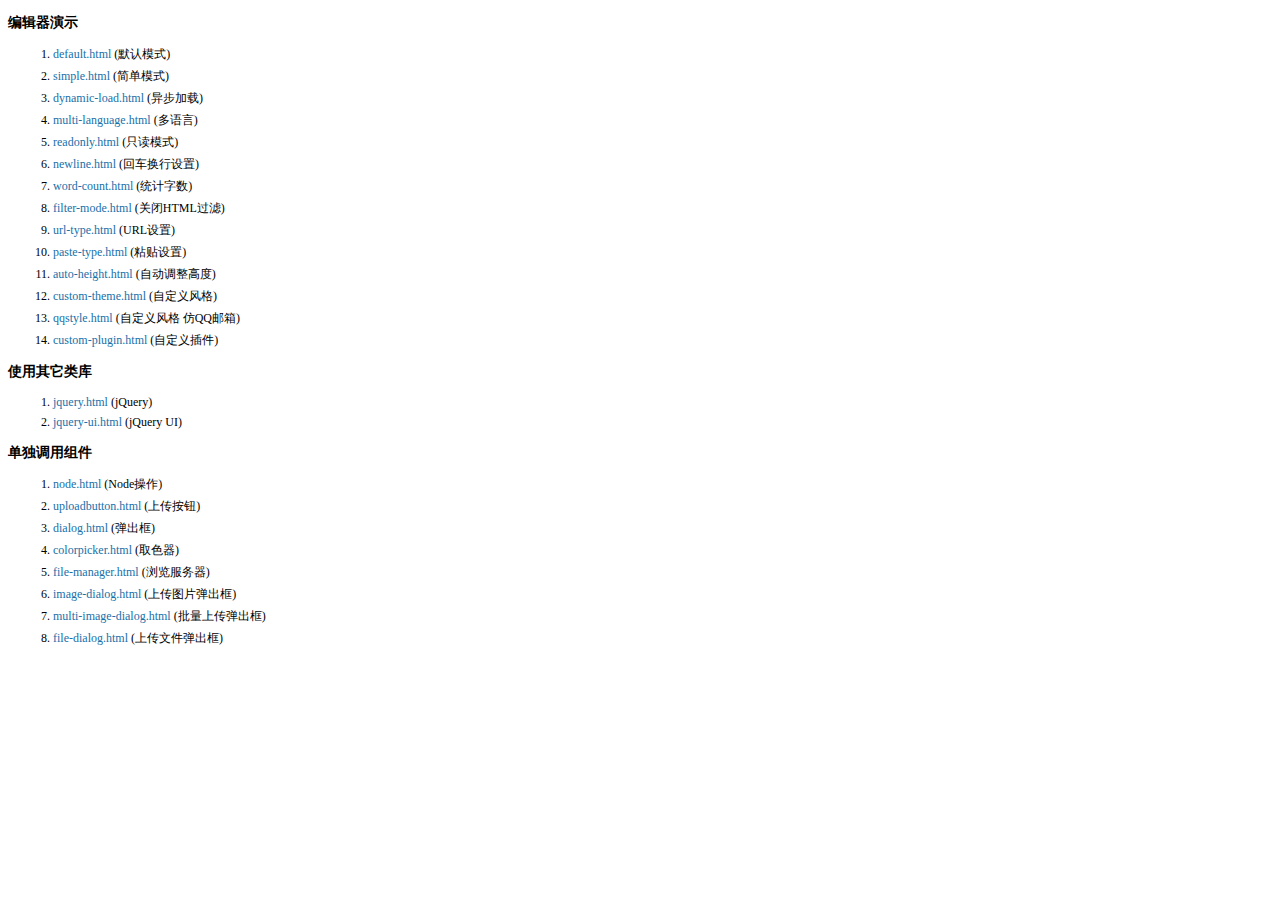
<file: include/kindeditor/examples/index.html>
<!doctype html>
<html>
	<head>
		<meta charset="utf-8" />
		<title>KindEditor Examples</title>
		<style>
			body {
				font-size: 12px;
				font-family: Tahoma, Simsun;
			}
			h3 {
				font-size: 14px;
			}
			a {
				color: #1870a9;
				text-decoration: none;
			}
			a:hover {
				color: #BC2A4D;
			}
			li {
				margin: 5px;
			}
		</style>
	</head>
	<body>
		<h3>编辑器演示</h3>
		<ol>
			<li><a href="default.html" target="_blank">default.html</a> (默认模式)</li>
			<li><a href="simple.html" target="_blank">simple.html</a> (简单模式)</li>
			<li><a href="dynamic-load.html" target="_blank">dynamic-load.html</a> (异步加载)</li>
			<li><a href="multi-language.html" target="_blank">multi-language.html</a> (多语言)</li>
			<li><a href="readonly.html" target="_blank">readonly.html</a> (只读模式)</li>
			<li><a href="newline.html" target="_blank">newline.html</a> (回车换行设置)</li>
			<li><a href="word-count.html" target="_blank">word-count.html</a> (统计字数)</li>
			<li><a href="filter-mode.html" target="_blank">filter-mode.html</a> (关闭HTML过滤)</li>
			<li><a href="url-type.html" target="_blank">url-type.html</a> (URL设置)</li>
			<li><a href="paste-type.html" target="_blank">paste-type.html</a> (粘贴设置)</li>
			<li><a href="auto-height.html" target="_blank">auto-height.html</a> (自动调整高度)</li>
			<li><a href="custom-theme.html" target="_blank">custom-theme.html</a> (自定义风格)</li>
			<li><a href="qqstyle.html" target="_blank">qqstyle.html</a> (自定义风格 仿QQ邮箱)</li>
			<li><a href="custom-plugin.html" target="_blank">custom-plugin.html</a> (自定义插件)</li>
		</ol>
		<h3>使用其它类库</h3>
		<ol>
			<li><a href="jquery.html" target="_blank">jquery.html</a> (jQuery)</li>
			<li><a href="jquery-ui.html" target="_blank">jquery-ui.html</a> (jQuery UI)</li>
		</ol>
		<h3>单独调用组件</h3>
		<ol>
			<li><a href="node.html" target="_blank">node.html</a> (Node操作)</li>
			<li><a href="uploadbutton.html" target="_blank">uploadbutton.html</a> (上传按钮)</li>
			<li><a href="dialog.html" target="_blank">dialog.html</a> (弹出框)</li>
			<li><a href="colorpicker.html" target="_blank">colorpicker.html</a> (取色器)</li>
			<li><a href="file-manager.html" target="_blank">file-manager.html</a> (浏览服务器)</li>
			<li><a href="image-dialog.html" target="_blank">image-dialog.html</a> (上传图片弹出框)</li>
			<li><a href="multi-image-dialog.html" target="_blank">multi-image-dialog.html</a> (批量上传弹出框)</li>
			<li><a href="file-dialog.html" target="_blank">file-dialog.html</a> (上传文件弹出框)</li>
		</ol>
	</body>
</html>
</file>
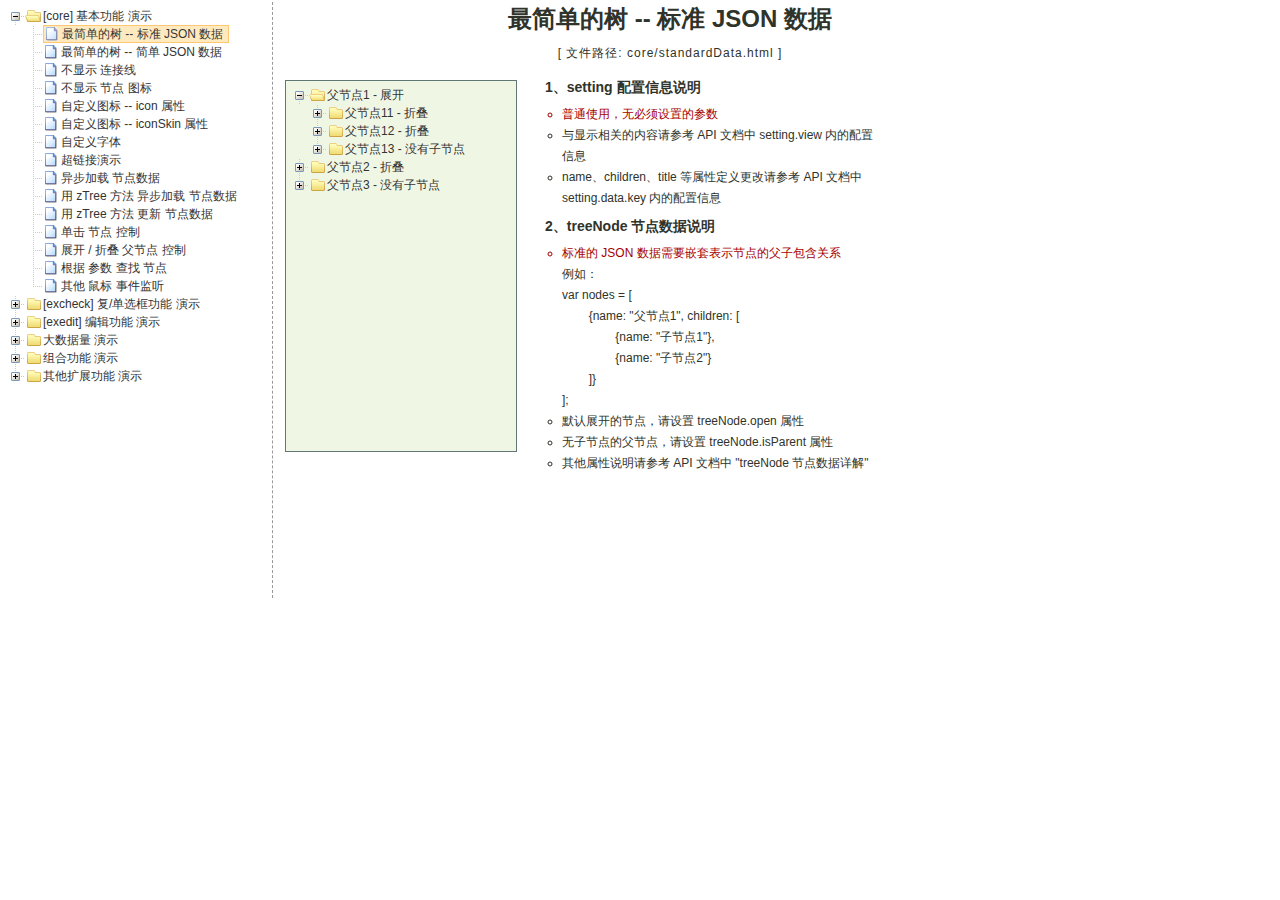
<file: application/template/default/zh-cn/admin/css/tree/demo/cn/index.html>
<!DOCTYPE HTML PUBLIC "-//W3C//DTD HTML 4.01//EN" "http://www.w3.org/TR/html4/strict.dtd">
<HTML>
 <HEAD>
  <TITLE> ZTREE DEMO </TITLE>
  <meta http-equiv="content-type" content="text/html; charset=UTF-8">
  <link rel="stylesheet" href="../../css/zTreeStyle/zTreeStyle.css" type="text/css">
  <style>
	body {
	background-color: white;
	margin:0; padding:0;
	text-align: center;
	}
	div, p, table, th, td {
		list-style:none;
		margin:0; padding:0;
		color:#333; font-size:12px;
		font-family:dotum, Verdana, Arial, Helvetica, AppleGothic, sans-serif;
	}
	#testIframe {margin-left: 10px;}
  </style>
<script type="text/javascript" src="../../js/jquery-1.4.4.min.js"></script>
<script type="text/javascript" src="../../js/jquery.ztree.core-3.5.js"></script>
  <SCRIPT type="text/javascript" >
  <!--
	var zTree;
	var demoIframe;

	var setting = {
		view: {
			dblClickExpand: false,
			showLine: true,
			selectedMulti: false
		},
		data: {
			simpleData: {
				enable:true,
				idKey: "id",
				pIdKey: "pId",
				rootPId: ""
			}
		},
		callback: {
			beforeClick: function(treeId, treeNode) {
				var zTree = $.fn.zTree.getZTreeObj("tree");
				if (treeNode.isParent) {
					zTree.expandNode(treeNode);
					return false;
				} else {
					demoIframe.attr("src",treeNode.file + ".html");
					return true;
				}
			}
		}
	};

	var zNodes =[
		{id:1, pId:0, name:"[core] 基本功能 演示", open:true},
		{id:101, pId:1, name:"最简单的树 --  标准 JSON 数据", file:"core/standardData"},
		{id:102, pId:1, name:"最简单的树 --  简单 JSON 数据", file:"core/simpleData"},
		{id:103, pId:1, name:"不显示 连接线", file:"core/noline"},
		{id:104, pId:1, name:"不显示 节点 图标", file:"core/noicon"},
		{id:105, pId:1, name:"自定义图标 --  icon 属性", file:"core/custom_icon"},
		{id:106, pId:1, name:"自定义图标 --  iconSkin 属性", file:"core/custom_iconSkin"},
		{id:107, pId:1, name:"自定义字体", file:"core/custom_font"},
		{id:115, pId:1, name:"超链接演示", file:"core/url"},
		{id:108, pId:1, name:"异步加载 节点数据", file:"core/async"},
		{id:109, pId:1, name:"用 zTree 方法 异步加载 节点数据", file:"core/async_fun"},
		{id:110, pId:1, name:"用 zTree 方法 更新 节点数据", file:"core/update_fun"},
		{id:111, pId:1, name:"单击 节点 控制", file:"core/click"},
		{id:112, pId:1, name:"展开 / 折叠 父节点 控制", file:"core/expand"},
		{id:113, pId:1, name:"根据 参数 查找 节点", file:"core/searchNodes"},
		{id:114, pId:1, name:"其他 鼠标 事件监听", file:"core/otherMouse"},

		{id:2, pId:0, name:"[excheck] 复/单选框功能 演示", open:false},
		{id:201, pId:2, name:"Checkbox 勾选操作", file:"excheck/checkbox"},
		{id:206, pId:2, name:"Checkbox nocheck 演示", file:"excheck/checkbox_nocheck"},
		{id:207, pId:2, name:"Checkbox chkDisabled 演示", file:"excheck/checkbox_chkDisabled"},
		{id:208, pId:2, name:"Checkbox halfCheck 演示", file:"excheck/checkbox_halfCheck"},
		{id:202, pId:2, name:"Checkbox 勾选统计", file:"excheck/checkbox_count"},
		{id:203, pId:2, name:"用 zTree 方法 勾选 Checkbox", file:"excheck/checkbox_fun"},
		{id:204, pId:2, name:"Radio 勾选操作", file:"excheck/radio"},
		{id:209, pId:2, name:"Radio nocheck 演示", file:"excheck/radio_nocheck"},
		{id:210, pId:2, name:"Radio chkDisabled 演示", file:"excheck/radio_chkDisabled"},
		{id:211, pId:2, name:"Radio halfCheck 演示", file:"excheck/radio_halfCheck"},
		{id:205, pId:2, name:"用 zTree 方法 勾选 Radio", file:"excheck/radio_fun"},

		{id:3, pId:0, name:"[exedit] 编辑功能 演示", open:false},
		{id:301, pId:3, name:"拖拽 节点 基本控制", file:"exedit/drag"},
		{id:302, pId:3, name:"拖拽 节点 高级控制", file:"exedit/drag_super"},
		{id:303, pId:3, name:"用 zTree 方法 移动 / 复制 节点", file:"exedit/drag_fun"},
		{id:304, pId:3, name:"基本 增 / 删 / 改 节点", file:"exedit/edit"},
		{id:305, pId:3, name:"高级 增 / 删 / 改 节点", file:"exedit/edit_super"},
		{id:306, pId:3, name:"用 zTree 方法 增 / 删 / 改 节点", file:"exedit/edit_fun"},
		{id:307, pId:3, name:"异步加载 & 编辑功能 共存", file:"exedit/async_edit"},
		{id:308, pId:3, name:"多棵树之间 的 数据交互", file:"exedit/multiTree"},

		{id:4, pId:0, name:"大数据量 演示", open:false},
		{id:401, pId:4, name:"一次性加载大数据量", file:"bigdata/common"},
		{id:402, pId:4, name:"分批异步加载大数据量", file:"bigdata/diy_async"},
		{id:403, pId:4, name:"分批异步加载大数据量", file:"bigdata/page"},

		{id:5, pId:0, name:"组合功能 演示", open:false},
		{id:501, pId:5, name:"冻结根节点", file:"super/oneroot"},
		{id:502, pId:5, name:"单击展开/折叠节点", file:"super/oneclick"},
		{id:503, pId:5, name:"保持展开单一路径", file:"super/singlepath"},
		{id:504, pId:5, name:"添加 自定义控件", file:"super/diydom"},
		{id:505, pId:5, name:"checkbox / radio 共存", file:"super/checkbox_radio"},
		{id:506, pId:5, name:"左侧菜单", file:"super/left_menu"},
		{id:513, pId:5, name:"OutLook 样式的左侧菜单", file:"super/left_menuForOutLook"},
		{id:507, pId:5, name:"下拉菜单", file:"super/select_menu"},
		{id:509, pId:5, name:"带 checkbox 的多选下拉菜单", file:"super/select_menu_checkbox"},
		{id:510, pId:5, name:"带 radio 的单选下拉菜单", file:"super/select_menu_radio"},
		{id:508, pId:5, name:"右键菜单 的 实现", file:"super/rightClickMenu"},
		{id:511, pId:5, name:"与其他 DOM 拖拽互动", file:"super/dragWithOther"},
		{id:512, pId:5, name:"异步加载模式下全部展开", file:"super/asyncForAll"},

		{id:6, pId:0, name:"其他扩展功能 演示", open:false},
		{id:601, pId:6, name:"隐藏普通节点", file:"exhide/common"},
		{id:602, pId:6, name:"配合 checkbox 的隐藏", file:"exhide/checkbox"},
		{id:603, pId:6, name:"配合 radio 的隐藏", file:"exhide/radio"}
	];

	$(document).ready(function(){
		var t = $("#tree");
		t = $.fn.zTree.init(t, setting, zNodes);
		demoIframe = $("#testIframe");
		demoIframe.bind("load", loadReady);
		var zTree = $.fn.zTree.getZTreeObj("tree");
		zTree.selectNode(zTree.getNodeByParam("id", 101));

	});

	function loadReady() {
		var bodyH = demoIframe.contents().find("body").get(0).scrollHeight,
		htmlH = demoIframe.contents().find("html").get(0).scrollHeight,
		maxH = Math.max(bodyH, htmlH), minH = Math.min(bodyH, htmlH),
		h = demoIframe.height() >= maxH ? minH:maxH ;
		if (h < 530) h = 530;
		demoIframe.height(h);
	}

  //-->
  </SCRIPT>
 </HEAD>

<BODY>
<TABLE border=0 height=600px align=left>
	<TR>
		<TD width=260px align=left valign=top style="BORDER-RIGHT: #999999 1px dashed">
			<ul id="tree" class="ztree" style="width:260px; overflow:auto;"></ul>
		</TD>
		<TD width=770px align=left valign=top><IFRAME ID="testIframe" Name="testIframe" FRAMEBORDER=0 SCROLLING=AUTO width=100%  height=600px SRC="core/standardData.html"></IFRAME></TD>
	</TR>
</TABLE>

</BODY>
</HTML>
</file>
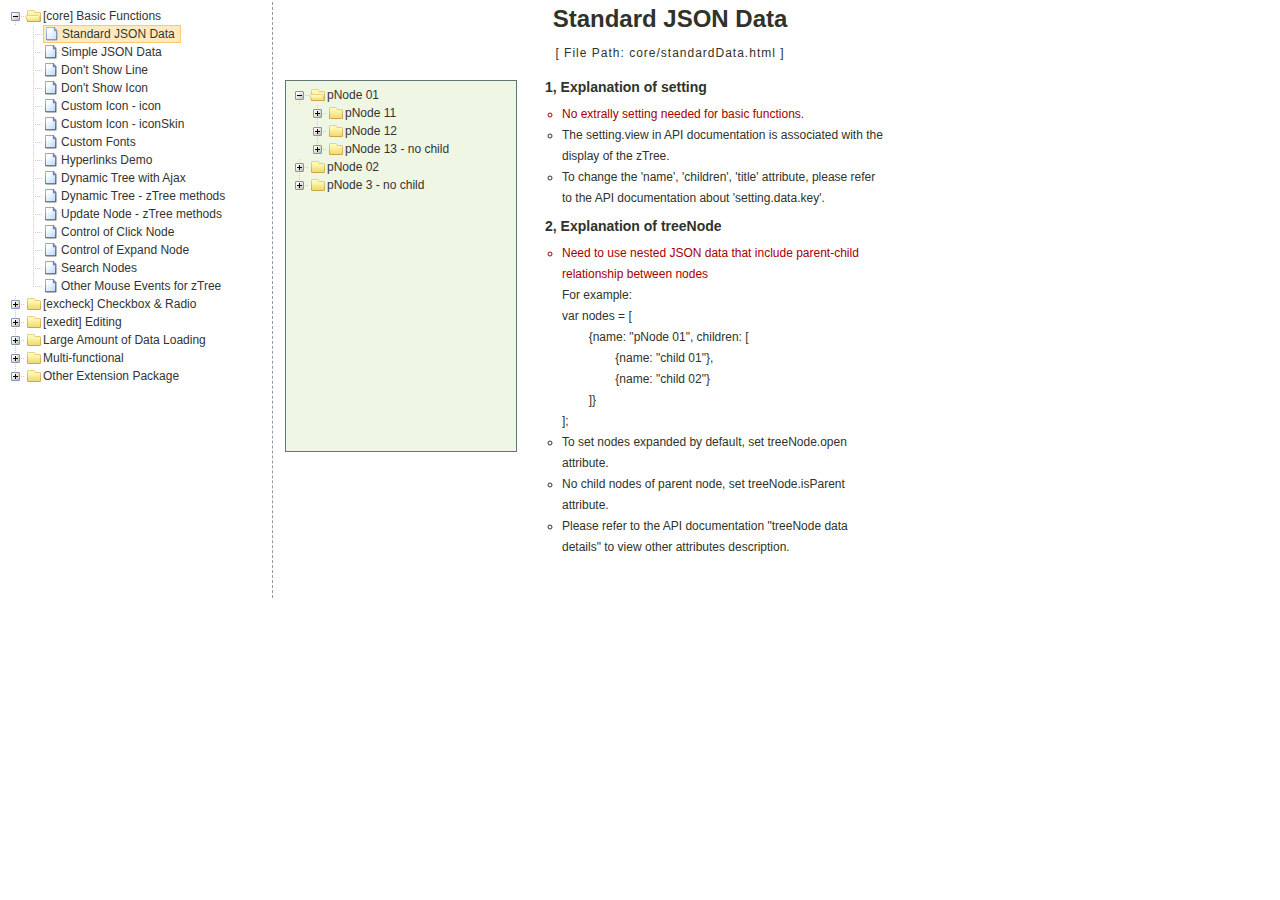
<file: application/template/default/zh-cn/admin/css/tree/demo/en/index.html>
<!DOCTYPE HTML PUBLIC "-//W3C//DTD HTML 4.01//EN" "http://www.w3.org/TR/html4/strict.dtd">
<HTML>
 <HEAD>
  <TITLE> ZTREE DEMO </TITLE>
  <meta http-equiv="content-type" content="text/html; charset=UTF-8">
  <link rel="stylesheet" href="../../css/zTreeStyle/zTreeStyle.css" type="text/css">
  <style>
	body {
	background-color: white;
	margin:0; padding:0;
	text-align: center;
	}
	div, p, table, th, td {
		list-style:none; 
		margin:0; padding:0; 
		color:#333; font-size:12px; 
		font-family:dotum, Verdana, Arial, Helvetica, AppleGothic, sans-serif;
	}
	#testIframe {margin-left: 10px;}
  </style>
<script type="text/javascript" src="../../js/jquery-1.4.4.min.js"></script>
<script type="text/javascript" src="../../js/jquery.ztree.core-3.5.js"></script>
  <SCRIPT type="text/javascript" >
  <!--
	var zTree;
	var demoIframe;

	var setting = {
		view: {
			dblClickExpand: false,
			showLine: true,
			selectedMulti: false
		},
		data: {
			simpleData: {
				enable:true,
				idKey: "id",
				pIdKey: "pId",
				rootPId: ""
			}
		},
		callback: {
			beforeClick: function(treeId, treeNode) {
				var zTree = $.fn.zTree.getZTreeObj("tree");
				if (treeNode.isParent) {
					zTree.expandNode(treeNode);
					return false;
				} else {
					demoIframe.attr("src",treeNode.file + ".html");
					return true;
				}
			}
		}
	};

	var zNodes = [
		{id:1, pId:0, name:"[core] Basic Functions", open:false},
		{id:101, pId:1, name:"Standard JSON Data", file:"core/standardData"},
		{id:102, pId:1, name:"Simple JSON Data", file:"core/simpleData"},
		{id:103, pId:1, name:"Don't Show Line", file:"core/noline"},
		{id:104, pId:1, name:"Don't Show Icon", file:"core/noicon"},
		{id:105, pId:1, name:"Custom Icon - icon", file:"core/custom_icon"},
		{id:106, pId:1, name:"Custom Icon - iconSkin", file:"core/custom_iconSkin"},
		{id:107, pId:1, name:"Custom Fonts", file:"core/custom_font"},
		{id:115, pId:1, name:"Hyperlinks Demo", file:"core/url"},
		{id:108, pId:1, name:"Dynamic Tree with Ajax", file:"core/async"},
		{id:109, pId:1, name:"Dynamic Tree - zTree methods", file:"core/async_fun"},
		{id:110, pId:1, name:"Update Node - zTree methods", file:"core/update_fun"},
		{id:111, pId:1, name:"Control of Click Node", file:"core/click"},
		{id:112, pId:1, name:"Control of Expand Node", file:"core/expand"},
		{id:113, pId:1, name:"Search Nodes", file:"core/searchNodes"},
		{id:114, pId:1, name:"Other Mouse Events for zTree", file:"core/otherMouse"},

		{id:2, pId:0, name:"[excheck] Checkbox & Radio", open:false},
		{id:201, pId:2, name:"Checkbox Operation", file:"excheck/checkbox"},
		{id:206, pId:2, name:"Checkbox nocheck Demo", file:"excheck/checkbox_nocheck"},
		{id:207, pId:2, name:"Checkbox chkDisabled Demo", file:"excheck/checkbox_chkDisabled"},
		{id:208, pId:2, name:"Checkbox halfCheck Demo", file:"excheck/checkbox_halfCheck"},
		{id:202, pId:2, name:"Statistics Checkbox is Checked", file:"excheck/checkbox_count"},
		{id:203, pId:2, name:"Checkbox - zTree methods", file:"excheck/checkbox_fun"},
		{id:204, pId:2, name:"Radio Operation", file:"excheck/radio"},
		{id:209, pId:2, name:"Radio nocheck Demo", file:"excheck/radio_nocheck"},
		{id:210, pId:2, name:"Radio chkDisabled Demo", file:"excheck/radio_chkDisabled"},
		{id:211, pId:2, name:"Radio halfCheck Demo", file:"excheck/radio_halfCheck"},
		{id:205, pId:2, name:"Radio - zTree methods", file:"excheck/radio_fun"},

		{id:3, pId:0, name:"[exedit] Editing", open:false},
		{id:301, pId:3, name:"Normal Drag Node Operation", file:"exedit/drag"},
		{id:302, pId:3, name:"Advanced Drag Node Operation", file:"exedit/drag_super"},
		{id:303, pId:3, name:"Move / Copy - zTree methods", file:"exedit/drag_fun"},
		{id:304, pId:3, name:"Basic Edit Nodes", file:"exedit/edit"},
		{id:305, pId:3, name:"Advanced Edit Nodes", file:"exedit/edit_super"},
		{id:306, pId:3, name:"Edit Nodes - zTree methods", file:"exedit/edit_fun"},
		{id:307, pId:3, name:"Editing Dynamic Tree", file:"exedit/async_edit"},
		{id:308, pId:3, name:"Multiple Trees", file:"exedit/multiTree"},

		{id:4, pId:0, name:"Large Amount of Data Loading", open:false},
		{id:401, pId:4, name:"One-time Large Data Loading", file:"bigdata/common"},
		{id:402, pId:4, name:"Loading Data in Batches", file:"bigdata/diy_async"},
		{id:403, pId:4, name:"Loading Data By Pagination", file:"bigdata/page"},

		{id:5, pId:0, name:"Multi-functional", open:false},
		{id:501, pId:5, name:"Freeze the Root Node", file:"super/oneroot"},
		{id:502, pId:5, name:"Click to Expand Node", file:"super/oneclick"},
		{id:503, pId:5, name:"Keep Single Path", file:"super/singlepath"},
		{id:504, pId:5, name:"Adding Custom DOM", file:"super/diydom"},
		{id:505, pId:5, name:"Checkbox / Radio Coexistence", file:"super/checkbox_radio"},
		{id:506, pId:5, name:"Left Menu", file:"super/left_menu"},
		{id:513, pId:5, name:"Left Menu Like OutLook Style", file:"super/left_menuForOutLook"},
		{id:507, pId:5, name:"Drop-down Menu", file:"super/select_menu"},
		{id:509, pId:5, name:"Drop-down Menu with checkbox", file:"super/select_menu_checkbox"},
		{id:510, pId:5, name:"Drop-down Menu with radio", file:"super/select_menu_radio"},
		{id:508, pId:5, name:"Right-click Menu", file:"super/rightClickMenu"},
		{id:511, pId:5, name:"Drag With Other DOMs", file:"super/dragWithOther"},
		{id:512, pId:5, name:"Expand All Nodes with Async", file:"super/asyncForAll"},

		{id:6, pId:0, name:"Other Extension Package", open:false},
		{id:601, pId:6, name:"hide ordinary node", file:"exhide/common"},
		{id:602, pId:6, name:"hide with checkbox mode", file:"exhide/checkbox"},
		{id:603, pId:6, name:"hide with radio mode", file:"exhide/radio"}
	];

	$(document).ready(function(){
		var t = $("#tree");
		t = $.fn.zTree.init(t, setting, zNodes);
		demoIframe = $("#testIframe");
		demoIframe.bind("load", loadReady);
		var zTree = $.fn.zTree.getZTreeObj("tree");
		zTree.selectNode(zTree.getNodeByParam("id", 101));
	
	});

	function loadReady() {
		var bodyH = demoIframe.contents().find("body").get(0).scrollHeight,
		htmlH = demoIframe.contents().find("html").get(0).scrollHeight,
		maxH = Math.max(bodyH, htmlH), minH = Math.min(bodyH, htmlH),
		h = demoIframe.height() >= maxH ? minH:maxH ;
		if (h < 530) h = 530;
		demoIframe.height(h);
	}

  //-->
  </SCRIPT>
 </HEAD>

<BODY>
<TABLE border=0 height=600px align=left>
	<TR>
		<TD width=260px align=left valign=top style="BORDER-RIGHT: #999999 1px dashed">
			<ul id="tree" class="ztree" style="width:260px; overflow:auto;"></ul>
		</TD>
		<TD width=770px align=left valign=top><IFRAME ID="testIframe" Name="testIframe" FRAMEBORDER=0 SCROLLING=AUTO width=100%  height=600px SRC="core/standardData.html"></IFRAME></TD>
	</TR>
</TABLE>

 </BODY>
</HTML>
</file>
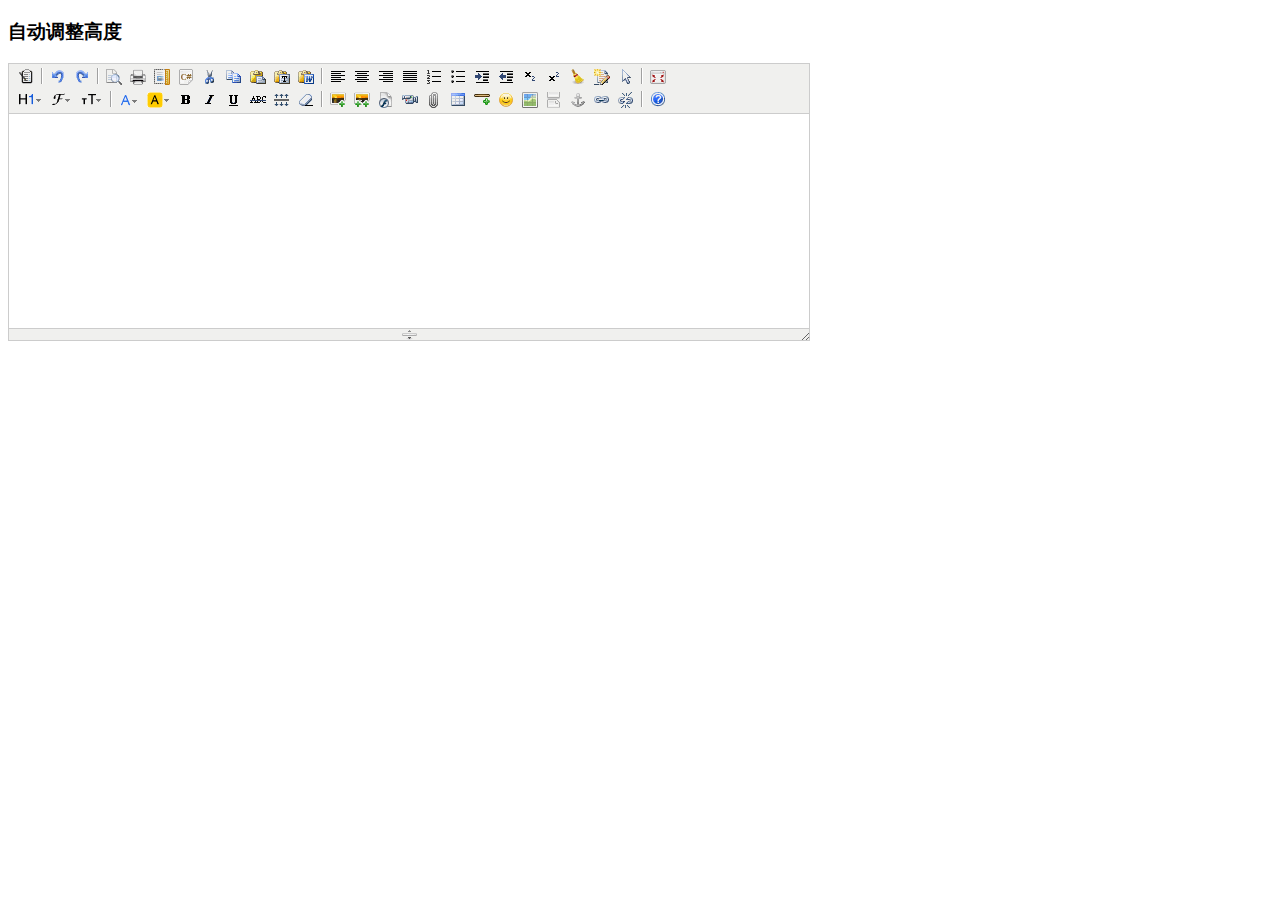
<file: include/kindeditor/examples/auto-height.html>
<!doctype html>
<html>
	<head>
		<meta charset="utf-8" />
		<title>Auto Height Examples</title>
		<style>
			form {
				margin: 0;
			}
			textarea {
				display: block;
			}
		</style>
		<link rel="stylesheet" href="../themes/default/default.css" />
		<script charset="utf-8" src="../kindeditor-min.js"></script>
		<script charset="utf-8" src="../lang/zh_CN.js"></script>
		<script>
			KindEditor.ready(function(K) {
				K.create('textarea[name="content"]', {
					autoHeightMode : true,
					afterCreate : function() {
						this.loadPlugin('autoheight');
					}
				});
			});
		</script>
	</head>
	<body>
		<h3>自动调整高度</h3>
		<form>
			<textarea name="content" style="width:800px;height:200px;"></textarea>
		</form>
	</body>
</html>
</file>
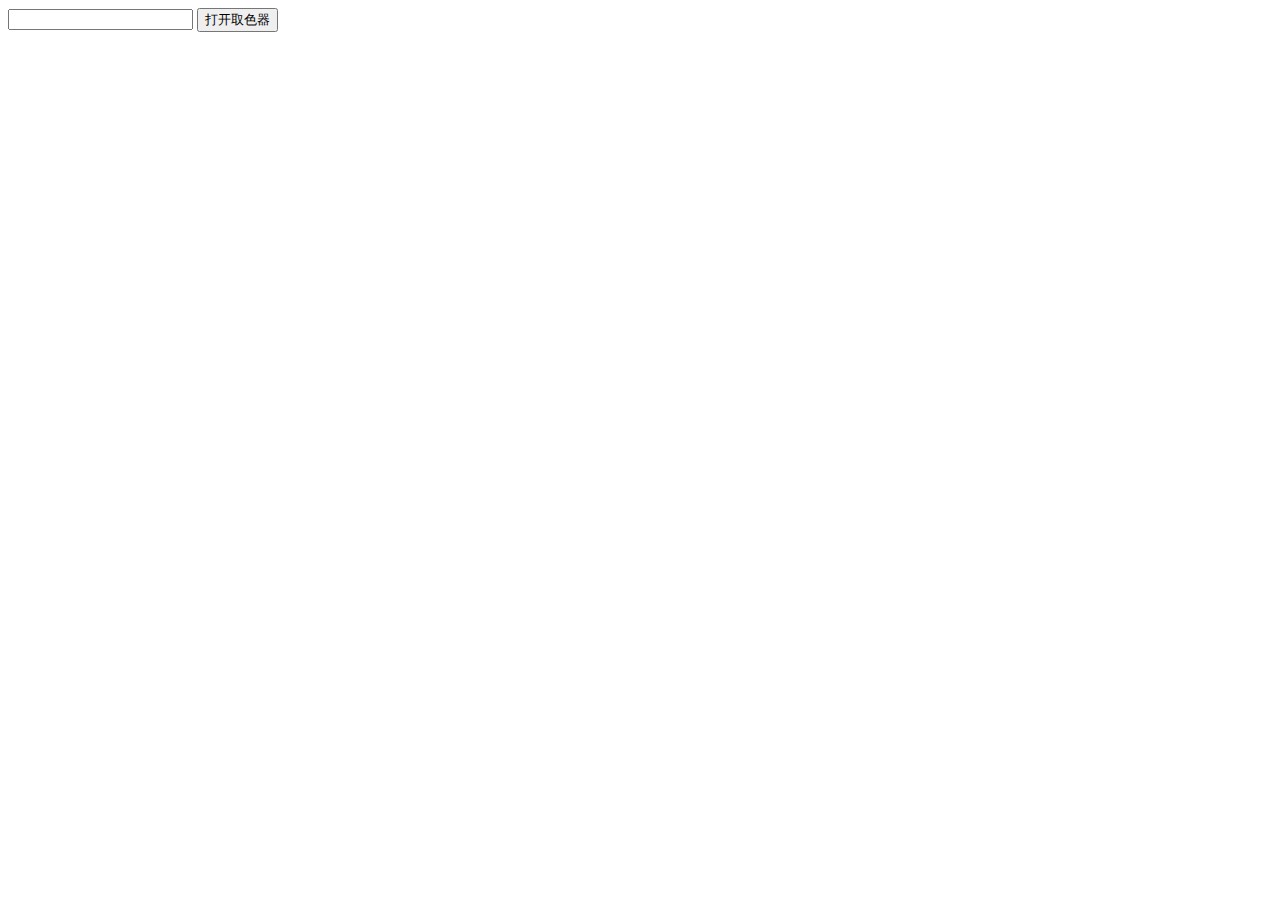
<file: include/kindeditor/examples/colorpicker.html>
<!doctype html>
<html>
	<head>
		<meta charset="utf-8" />
		<title>ColorPicker Examples</title>
		<link rel="stylesheet" href="../themes/default/default.css" />
		<script src="../kindeditor-min.js"></script>
		<script>
			KindEditor.ready(function(K) {
				var colorpicker;
				K('#colorpicker').bind('click', function(e) {
					e.stopPropagation();
					if (colorpicker) {
						colorpicker.remove();
						colorpicker = null;
						return;
					}
					var colorpickerPos = K('#colorpicker').pos();
					colorpicker = K.colorpicker({
						x : colorpickerPos.x,
						y : colorpickerPos.y + K('#colorpicker').height(),
						z : 19811214,
						selectedColor : 'default',
						noColor : '无颜色',
						click : function(color) {
							K('#color').val(color);
							colorpicker.remove();
							colorpicker = null;
						}
					});
				});
				K(document).click(function() {
					if (colorpicker) {
						colorpicker.remove();
						colorpicker = null;
					}
				});
			});
		</script>
	</head>
	<body>
		<input type="text" id="color" value="" /> <input type="button" id="colorpicker" value="打开取色器" />
	</body>
</html>
</file>
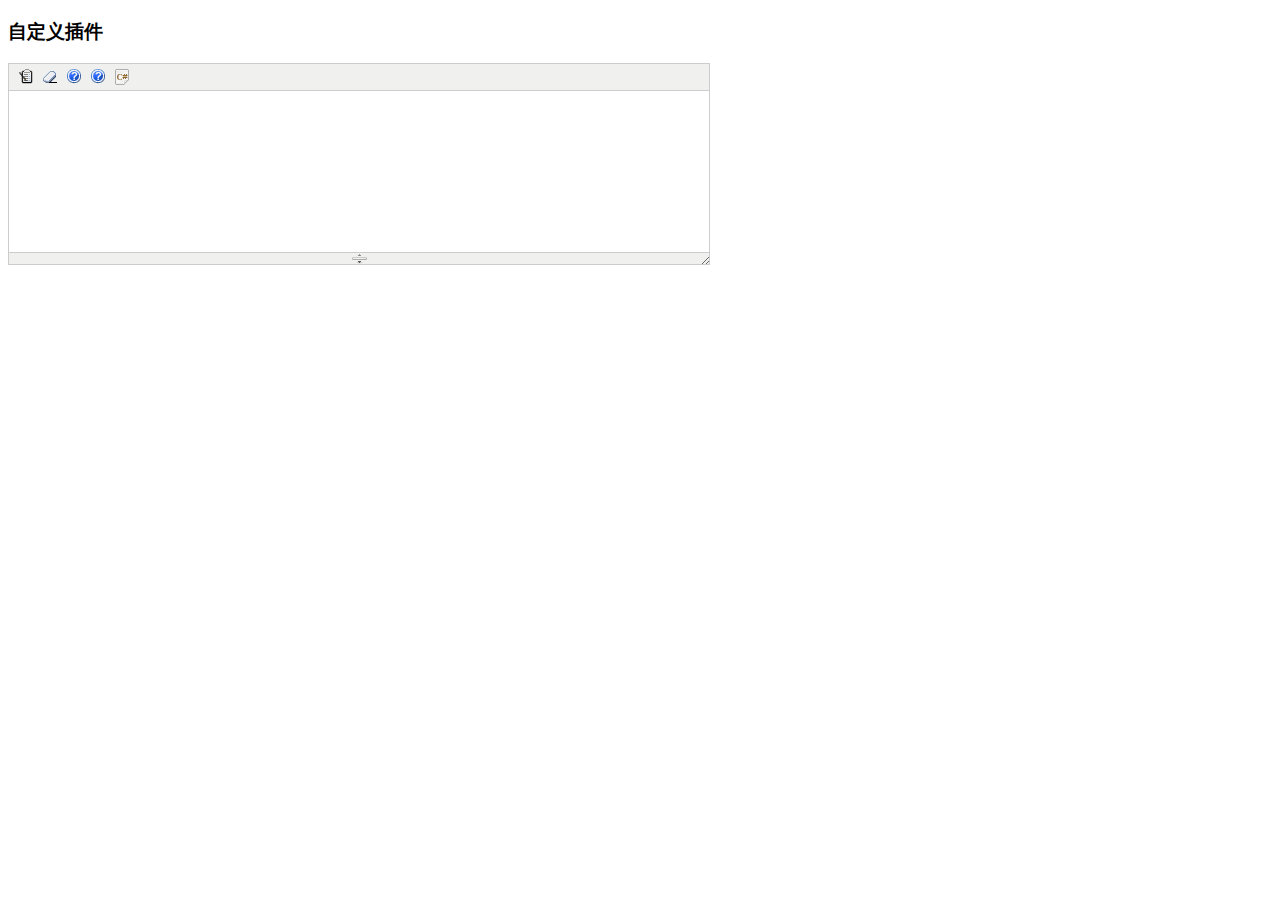
<file: include/kindeditor/examples/custom-plugin.html>
<!doctype html>
<html>
	<head>
		<meta charset="utf-8" />
		<title>Custom Plugin Examples</title>
		<style>
			form {
				margin: 0;
			}
			textarea {
				display: block;
			}
			.ke-icon-example1 {
				background-image: url(../themes/default/default.gif);
				background-position: 0px -672px;
				width: 16px;
				height: 16px;
			}
			.ke-icon-example2 {
				background-image: url(../themes/default/default.gif);
				background-position: 0px -672px;
				width: 16px;
				height: 16px;
			}
		</style>
		<link rel="stylesheet" href="../themes/default/default.css" />
		<script charset="utf-8" src="../kindeditor-min.js"></script>
		<script charset="utf-8" src="../lang/zh_CN.js"></script>
		<script>
			// 自定义插件 #1
			KindEditor.lang({
				example1 : '插入HTML'
			});
			KindEditor.plugin('example1', function(K) {
				var self = this, name = 'example1';
				self.clickToolbar(name, function() {
					self.insertHtml('<strong>测试内容</strong>');
				});
			});
			// 自定义插件 #2
			KindEditor.lang({
				example2 : 'CLASS样式'
			});
			KindEditor.plugin('example2', function(K) {
				var self = this, name = 'example2';
				function click(value) {
					var cmd = self.cmd;
					if (value === 'adv_strikethrough') {
						cmd.wrap('<span style="background-color:#e53333;text-decoration:line-through;"></span>');
					} else {
						cmd.wrap('<span class="' + value + '"></span>');
					}
					cmd.select();
					self.hideMenu();
				}
				self.clickToolbar(name, function() {
					var menu = self.createMenu({
						name : name,
						width : 150
					});
					menu.addItem({
						title : '红底白字',
						click : function() {
							click('red');
						}
					});
					menu.addItem({
						title : '绿底白字',
						click : function() {
							click('green');
						}
					});
					menu.addItem({
						title : '黄底白字',
						click : function() {
							click('yellow');
						}
					});
					menu.addItem({
						title : '自定义删除线',
						click : function() {
							click('adv_strikethrough');
						}
					});
				});
			});
			KindEditor.ready(function(K) {
				K.create('#content1', {
					cssPath : ['../plugins/code/prettify.css', 'index.css'],
					items : ['source', 'removeformat', 'example1', 'example2', 'code']
				});
			});
		</script>
	</head>
	<body>
		<h3>自定义插件</h3>
		<textarea id="content1" name="content" style="width:700px;height:200px;visibility:hidden;"></textarea>
	</body>
</html>
</file>
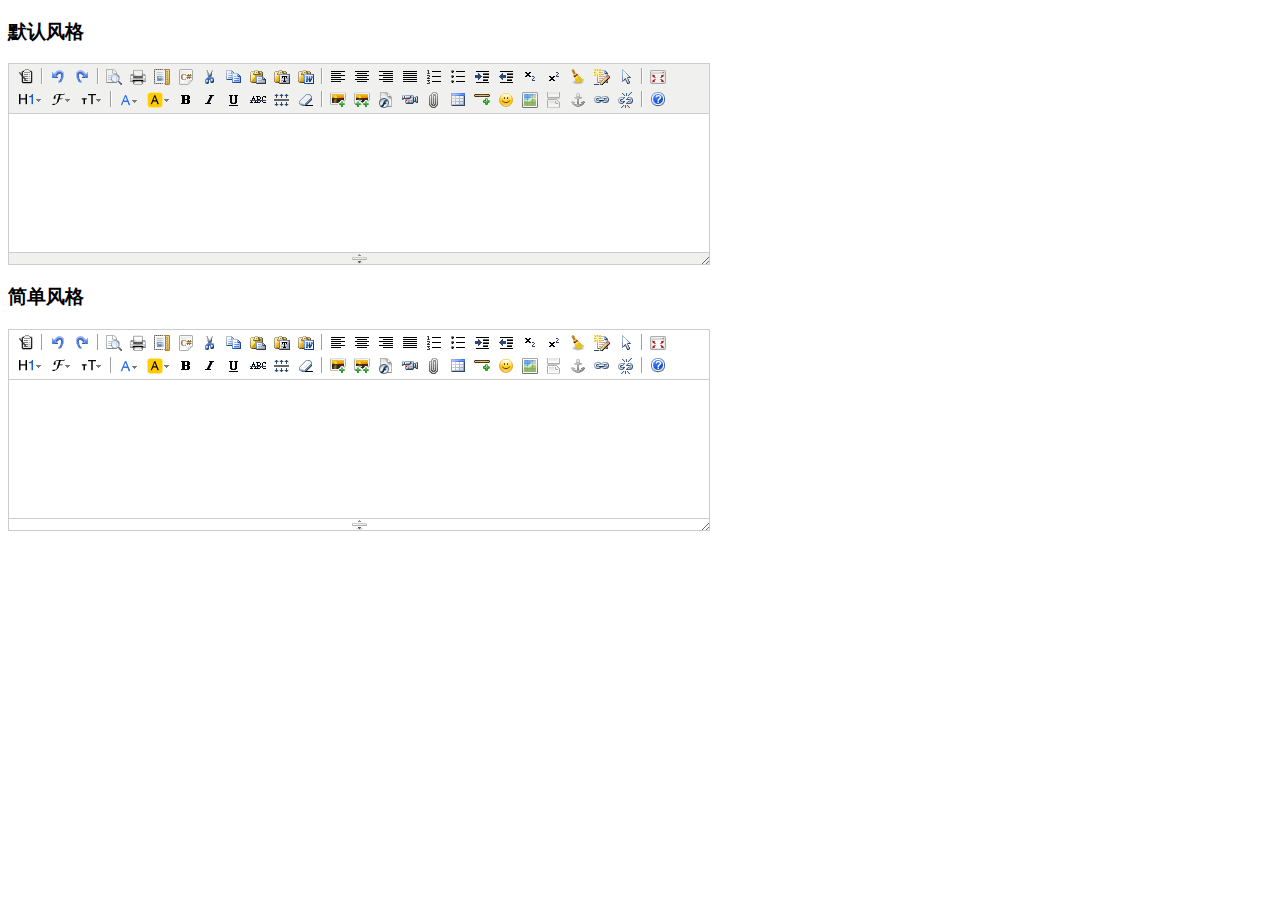
<file: include/kindeditor/examples/custom-theme.html>
<!doctype html>
<html>
	<head>
		<meta charset="utf-8" />
		<title>Custom Theme Examples</title>
		<style>
			form {
				margin: 0;
			}
			textarea {
				display: block;
			}
		</style>
		<link rel="stylesheet" href="../themes/default/default.css" />
		<script charset="utf-8" src="../kindeditor-min.js"></script>
		<script charset="utf-8" src="../lang/zh_CN.js"></script>
		<script>
			KindEditor.ready(function(K) {
				K.create('#content1', {
					themeType : 'default'
				});
				K.create('#content2', {
					themeType : 'simple'
				});
			});
		</script>
	</head>
	<body>
		<h3>默认风格</h3>
		<textarea id="content1" name="content" style="width:700px;height:200px;visibility:hidden;"></textarea>
		<h3>简单风格</h3>
		<textarea id="content2" name="content" style="width:700px;height:200px;visibility:hidden;"></textarea>
	</body>
</html>
</file>
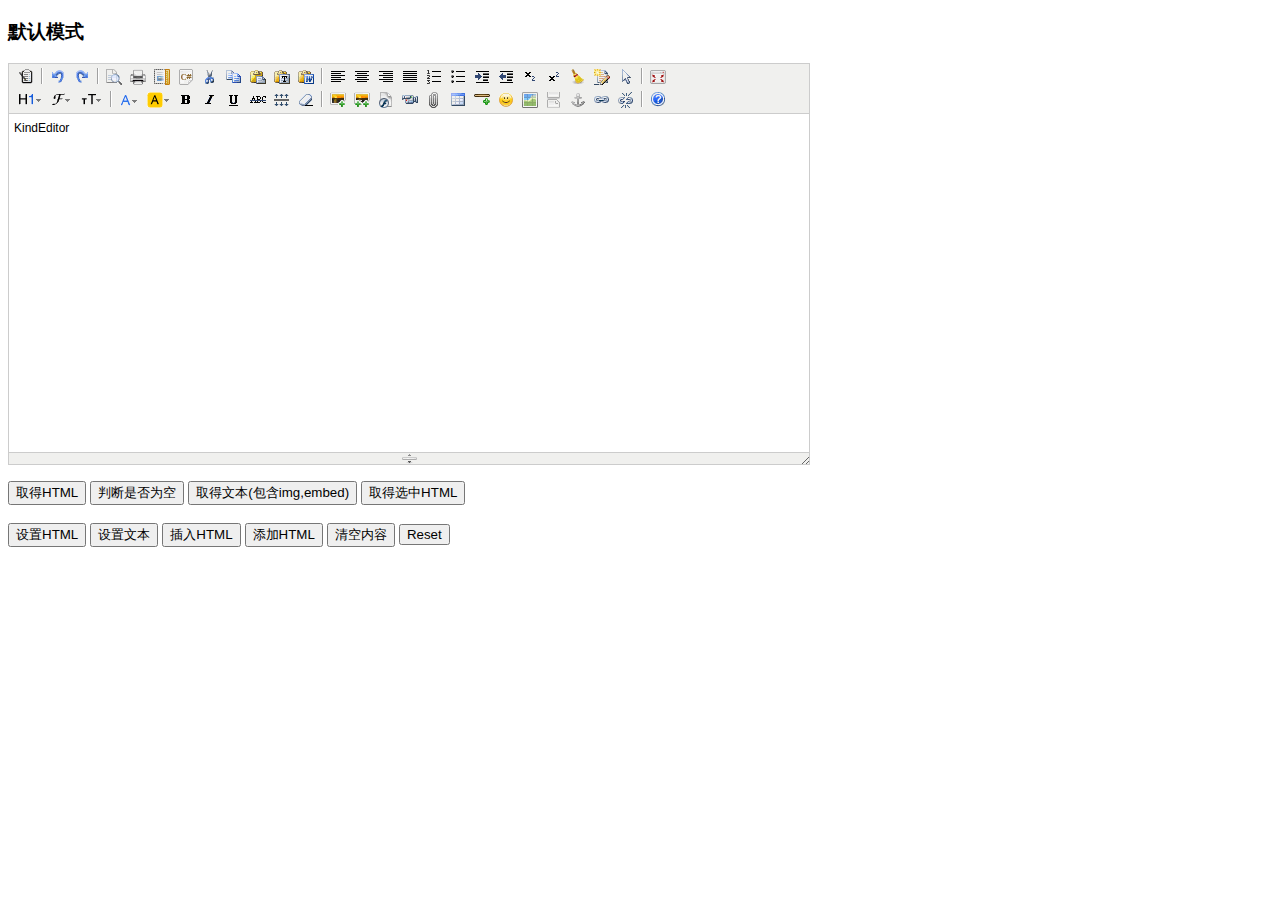
<file: include/kindeditor/examples/default.html>
<!doctype html>
<html>
	<head>
		<meta charset="utf-8" />
		<title>Default Examples</title>
		<style>
			form {
				margin: 0;
			}
			textarea {
				display: block;
			}
		</style>
		<link rel="stylesheet" href="../themes/default/default.css" />
		<script charset="utf-8" src="../kindeditor-min.js"></script>
		<script charset="utf-8" src="../lang/zh_CN.js"></script>
		<script>
			var editor;
			KindEditor.ready(function(K) {
				editor = K.create('textarea[name="content"]', {
					allowFileManager : true
				});
				K('input[name=getHtml]').click(function(e) {
					alert(editor.html());
				});
				K('input[name=isEmpty]').click(function(e) {
					alert(editor.isEmpty());
				});
				K('input[name=getText]').click(function(e) {
					alert(editor.text());
				});
				K('input[name=selectedHtml]').click(function(e) {
					alert(editor.selectedHtml());
				});
				K('input[name=setHtml]').click(function(e) {
					editor.html('<h3>Hello KindEditor</h3>');
				});
				K('input[name=setText]').click(function(e) {
					editor.text('<h3>Hello KindEditor</h3>');
				});
				K('input[name=insertHtml]').click(function(e) {
					editor.insertHtml('<strong>插入HTML</strong>');
				});
				K('input[name=appendHtml]').click(function(e) {
					editor.appendHtml('<strong>添加HTML</strong>');
				});
				K('input[name=clear]').click(function(e) {
					editor.html('');
				});
			});
		</script>
	</head>
	<body>
		<h3>默认模式</h3>
		<form>
			<textarea name="content" style="width:800px;height:400px;visibility:hidden;">KindEditor</textarea>
			<p>
				<input type="button" name="getHtml" value="取得HTML" />
				<input type="button" name="isEmpty" value="判断是否为空" />
				<input type="button" name="getText" value="取得文本(包含img,embed)" />
				<input type="button" name="selectedHtml" value="取得选中HTML" />
				<br />
				<br />
				<input type="button" name="setHtml" value="设置HTML" />
				<input type="button" name="setText" value="设置文本" />
				<input type="button" name="insertHtml" value="插入HTML" />
				<input type="button" name="appendHtml" value="添加HTML" />
				<input type="button" name="clear" value="清空内容" />
				<input type="reset" name="reset" value="Reset" />
			</p>
		</form>
	</body>
</html>
</file>
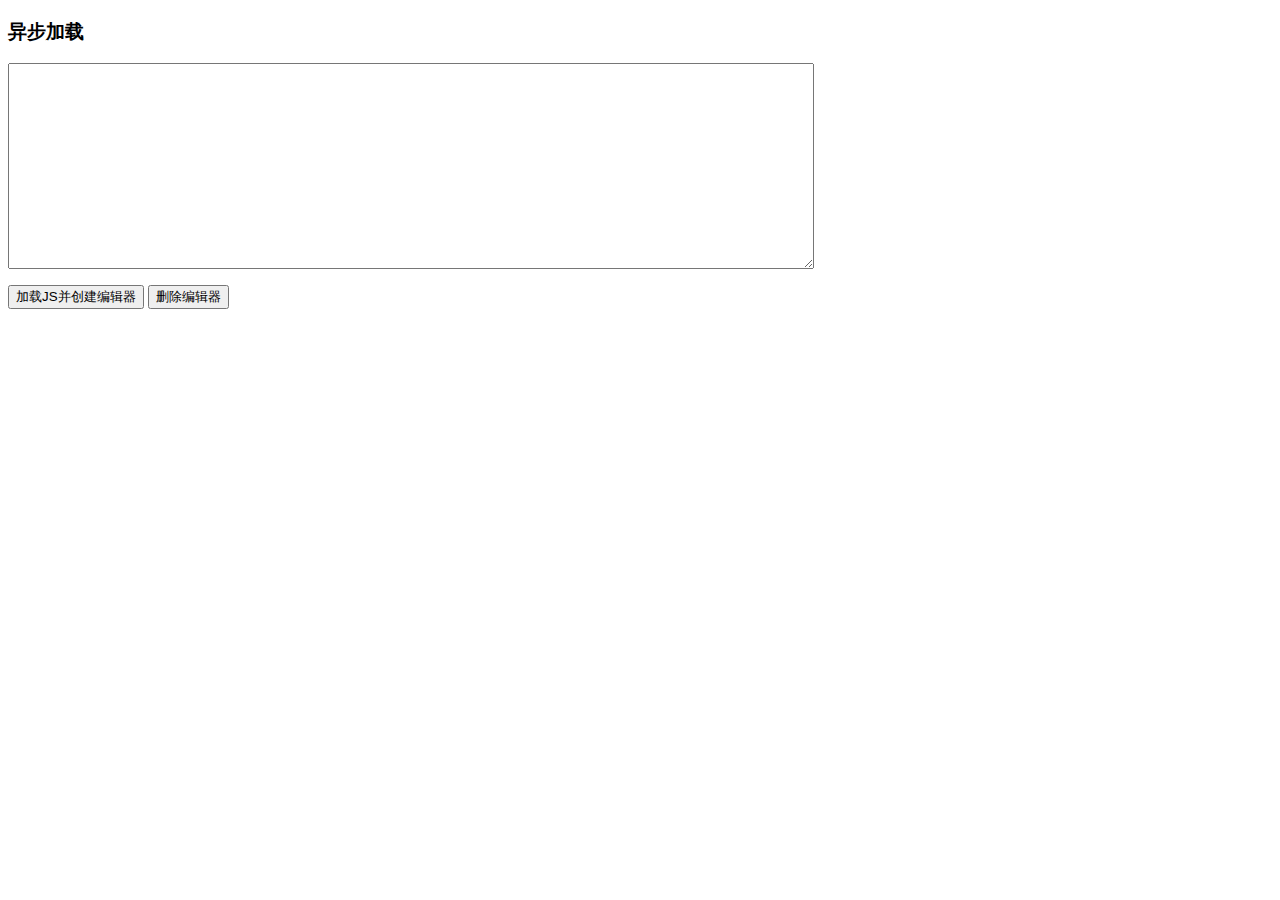
<file: include/kindeditor/examples/dynamic-load.html>
<!doctype html>
<html>
	<head>
		<meta charset="utf-8" />
		<title>Dynamic Load Examples</title>
		<style>
			form {
				margin: 0;
			}
			textarea {
				display: block;
			}
		</style>
		<script charset="utf-8" src="jquery.js"></script>
		<script>
			$(function() {
				$('input[name=load]').click(function() {
					$.getScript('../kindeditor-min.js', function() {
						KindEditor.basePath = '../';
						KindEditor.create('textarea[name="content"]');
					});
				});
				$('input[name=remove]').click(function() {
					KindEditor.remove('textarea[name="content"]');
				});
			});
		</script>
	</head>
	<body>
		<h3>异步加载</h3>
		<form>
			<textarea name="content" style="width:800px;height:200px;"></textarea>
			<p>
				<input type="button" name="load" value="加载JS并创建编辑器" />
				<input type="button" name="remove" value="删除编辑器" />
			</p>
		</form>
	</body>
</html>
</file>
<file: include/kindeditor/themes/default/default.css>
/* common */
.ke-inline-block {
	display: -moz-inline-stack;
	display: inline-block;
	vertical-align: middle;
	zoom: 1;
	*display: inline;
}
.ke-clearfix {
	zoom: 1;
}
.ke-clearfix:after {
	content: ".";
	display: block;
	clear: both;
	font-size: 0;
	height: 0;
	line-height: 0;
	visibility: hidden;
}
.ke-shadow {
	box-shadow: 1px 1px 3px #A0A0A0;
	-moz-box-shadow: 1px 1px 3px #A0A0A0;
	-webkit-box-shadow: 1px 1px 3px #A0A0A0;
	filter: progid:DXImageTransform.Microsoft.Shadow(color='#A0A0A0', Direction=135, Strength=3);
	background-color: #F0F0EE;
}
.ke-menu a,
.ke-menu a:hover,
.ke-dialog a,
.ke-dialog a:hover {
	color: #337FE5;
	text-decoration: none;
}
/* icons */
.ke-icon-source {
	background-position: 0px 0px;
	width: 16px;
	height: 16px;
}
.ke-icon-preview {
	background-position: 0px -16px;
	width: 16px;
	height: 16px;
}
.ke-icon-print {
	background-position: 0px -32px;
	width: 16px;
	height: 16px;
}
.ke-icon-undo {
	background-position: 0px -48px;
	width: 16px;
	height: 16px;
}
.ke-icon-redo {
	background-position: 0px -64px;
	width: 16px;
	height: 16px;
}
.ke-icon-cut {
	background-position: 0px -80px;
	width: 16px;
	height: 16px;
}
.ke-icon-copy {
	background-position: 0px -96px;
	width: 16px;
	height: 16px;
}
.ke-icon-paste {
	background-position: 0px -112px;
	width: 16px;
	height: 16px;
}
.ke-icon-selectall {
	background-position: 0px -128px;
	width: 16px;
	height: 16px;
}
.ke-icon-justifyleft {
	background-position: 0px -144px;
	width: 16px;
	height: 16px;
}
.ke-icon-justifycenter {
	background-position: 0px -160px;
	width: 16px;
	height: 16px;
}
.ke-icon-justifyright {
	background-position: 0px -176px;
	width: 16px;
	height: 16px;
}
.ke-icon-justifyfull {
	background-position: 0px -192px;
	width: 16px;
	height: 16px;
}
.ke-icon-insertorderedlist {
	background-position: 0px -208px;
	width: 16px;
	height: 16px;
}
.ke-icon-insertunorderedlist {
	background-position: 0px -224px;
	width: 16px;
	height: 16px;
}
.ke-icon-indent {
	background-position: 0px -240px;
	width: 16px;
	height: 16px;
}
.ke-icon-outdent {
	background-position: 0px -256px;
	width: 16px;
	height: 16px;
}
.ke-icon-subscript {
	background-position: 0px -272px;
	width: 16px;
	height: 16px;
}
.ke-icon-superscript {
	background-position: 0px -288px;
	width: 16px;
	height: 16px;
}
.ke-icon-date {
	background-position: 0px -304px;
	width: 25px;
	height: 16px;
}
.ke-icon-time {
	background-position: 0px -320px;
	width: 25px;
	height: 16px;
}
.ke-icon-formatblock {
	background-position: 0px -336px;
	width: 25px;
	height: 16px;
}
.ke-icon-fontname {
	background-position: 0px -352px;
	width: 21px;
	height: 16px;
}
.ke-icon-fontsize {
	background-position: 0px -368px;
	width: 23px;
	height: 16px;
}
.ke-icon-forecolor {
	background-position: 0px -384px;
	width: 20px;
	height: 16px;
}
.ke-icon-hilitecolor {
	background-position: 0px -400px;
	width: 23px;
	height: 16px;
}
.ke-icon-bold {
	background-position: 0px -416px;
	width: 16px;
	height: 16px;
}
.ke-icon-italic {
	background-position: 0px -432px;
	width: 16px;
	height: 16px;
}
.ke-icon-underline {
	background-position: 0px -448px;
	width: 16px;
	height: 16px;
}
.ke-icon-strikethrough {
	background-position: 0px -464px;
	width: 16px;
	height: 16px;
}
.ke-icon-removeformat {
	background-position: 0px -480px;
	width: 16px;
	height: 16px;
}
.ke-icon-image {
	background-position: 0px -496px;
	width: 16px;
	height: 16px;
}
.ke-icon-flash {
	background-position: 0px -512px;
	width: 16px;
	height: 16px;
}
.ke-icon-media {
	background-position: 0px -528px;
	width: 16px;
	height: 16px;
}
.ke-icon-div {
	background-position: 0px -544px;
	width: 16px;
	height: 16px;
}
.ke-icon-formula {
	background-position: 0px -576px;
	width: 16px;
	height: 16px;
}
.ke-icon-hr {
	background-position: 0px -592px;
	width: 16px;
	height: 16px;
}
.ke-icon-emoticons {
	background-position: 0px -608px;
	width: 16px;
	height: 16px;
}
.ke-icon-link {
	background-position: 0px -624px;
	width: 16px;
	height: 16px;
}
.ke-icon-unlink {
	background-position: 0px -640px;
	width: 16px;
	height: 16px;
}
.ke-icon-fullscreen {
	background-position: 0px -656px;
	width: 16px;
	height: 16px;
}
.ke-icon-about {
	background-position: 0px -672px;
	width: 16px;
	height: 16px;
}
.ke-icon-plainpaste {
	background-position: 0px -704px;
	width: 16px;
	height: 16px;
}
.ke-icon-wordpaste {
	background-position: 0px -720px;
	width: 16px;
	height: 16px;
}
.ke-icon-table {
	background-position: 0px -784px;
	width: 16px;
	height: 16px;
}
.ke-icon-tablemenu {
	background-position: 0px -768px;
	width: 16px;
	height: 16px;
}
.ke-icon-tableinsert {
	background-position: 0px -784px;
	width: 16px;
	height: 16px;
}
.ke-icon-tabledelete {
	background-position: 0px -800px;
	width: 16px;
	height: 16px;
}
.ke-icon-tablecolinsertleft {
	background-position: 0px -816px;
	width: 16px;
	height: 16px;
}
.ke-icon-tablecolinsertright {
	background-position: 0px -832px;
	width: 16px;
	height: 16px;
}
.ke-icon-tablerowinsertabove {
	background-position: 0px -848px;
	width: 16px;
	height: 16px;
}
.ke-icon-tablerowinsertbelow {
	background-position: 0px -864px;
	width: 16px;
	height: 16px;
}
.ke-icon-tablecoldelete {
	background-position: 0px -880px;
	width: 16px;
	height: 16px;
}
.ke-icon-tablerowdelete {
	background-position: 0px -896px;
	width: 16px;
	height: 16px;
}
.ke-icon-tablecellprop {
	background-position: 0px -912px;
	width: 16px;
	height: 16px;
}
.ke-icon-tableprop {
	background-position: 0px -928px;
	width: 16px;
	height: 16px;
}
.ke-icon-checked {
	background-position: 0px -944px;
	width: 16px;
	height: 16px;
}
.ke-icon-code {
	background-position: 0px -960px;
	width: 16px;
	height: 16px;
}
.ke-icon-map {
	background-position: 0px -976px;
	width: 16px;
	height: 16px;
}
.ke-icon-baidumap {
	background-position: 0px -976px;
	width: 16px;
	height: 16px;
}
.ke-icon-lineheight {
	background-position: 0px -992px;
	width: 16px;
	height: 16px;
}
.ke-icon-clearhtml {
	background-position: 0px -1008px;
	width: 16px;
	height: 16px;
}
.ke-icon-pagebreak {
	background-position: 0px -1024px;
	width: 16px;
	height: 16px;
}
.ke-icon-insertfile {
	background-position: 0px -1040px;
	width: 16px;
	height: 16px;
}
.ke-icon-quickformat {
	background-position: 0px -1056px;
	width: 16px;
	height: 16px;
}
.ke-icon-template {
	background-position: 0px -1072px;
	width: 16px;
	height: 16px;
}
.ke-icon-tablecellsplit {
	background-position: 0px -1088px;
	width: 16px;
	height: 16px;
}
.ke-icon-tablerowmerge {
	background-position: 0px -1104px;
	width: 16px;
	height: 16px;
}
.ke-icon-tablerowsplit {
	background-position: 0px -1120px;
	width: 16px;
	height: 16px;
}
.ke-icon-tablecolmerge {
	background-position: 0px -1136px;
	width: 16px;
	height: 16px;
}
.ke-icon-tablecolsplit {
	background-position: 0px -1152px;
	width: 16px;
	height: 16px;
}
.ke-icon-anchor {
	background-position: 0px -1168px;
	width: 16px;
	height: 16px;
}
.ke-icon-search {
	background-position: 0px -1184px;
	width: 16px;
	height: 16px;
}
.ke-icon-new {
	background-position: 0px -1200px;
	width: 16px;
	height: 16px;
}
.ke-icon-specialchar {
	background-position: 0px -1216px;
	width: 16px;
	height: 16px;
}
.ke-icon-multiimage {
	background-position: 0px -1232px;
	width: 16px;
	height: 16px;
}
/* container */
.ke-container {
	display: block;
	border: 1px solid #CCCCCC;
	background-color: #FFF;
	overflow: hidden;
	margin: 0;
	padding: 0;
}
/* toolbar */
.ke-toolbar {
	border-bottom: 1px solid #CCC;
	background-color: #F0F0EE;
	padding: 2px 5px;
	text-align: left;
	overflow: hidden;
	zoom: 1;
}
.ke-toolbar-icon {
	background-repeat: no-repeat;
	font-size: 0;
	line-height: 0;
	overflow: hidden;
	display: block;
}
.ke-toolbar-icon-url {
	background-image: url(default.png);
}
.ke-toolbar .ke-outline {
	border: 1px solid #F0F0EE;
	margin: 1px;
	padding: 1px 2px;
	font-size: 0;
	line-height: 0;
	overflow: hidden;
	cursor: pointer;
	display: block;
	float: left;
}
.ke-toolbar .ke-on {
	border: 1px solid #5690D2;
}
.ke-toolbar .ke-selected {
	border: 1px solid #5690D2;
	background-color: #E9EFF6;
}
.ke-toolbar .ke-disabled {
	cursor: default;
}
.ke-toolbar .ke-separator {
	height: 16px;
	margin: 2px 3px;
	border-left: 1px solid #A0A0A0;
	border-right: 1px solid #FFFFFF;
	border-top:0;
	border-bottom:0;
	width: 0;
	font-size: 0;
	line-height: 0;
	overflow: hidden;
	display: block;
	float: left;
}
.ke-toolbar .ke-hr {
	overflow: hidden;
	height: 1px;
	clear: both;
}
/* edit */
.ke-edit {
	padding: 0;
}
.ke-edit-iframe,
.ke-edit-textarea {
	border: 0;
	margin: 0;
	padding: 0;
	overflow: auto;
}
.ke-edit-textarea {
	font: 12px/1.5 "Consolas", "Monaco", "Bitstream Vera Sans Mono", "Courier New", Courier, monospace;
	color: #000;
	overflow: auto;
	resize: none;
}
.ke-edit-textarea:focus {
	outline: none;
}
/* statusbar */
.ke-statusbar {
	position: relative;
	background-color: #F0F0EE;
	border-top: 1px solid #CCCCCC;
	font-size: 0;
	line-height: 0;
	*height: 12px;
	overflow: hidden;
	text-align: center;
	cursor: s-resize;
}
.ke-statusbar-center-icon {
	background-position: -0px -754px;
	width: 15px;
	height: 11px;
	background-image: url(default.png);
}
.ke-statusbar-right-icon {
	position: absolute;
	right: 0;
	bottom: 0;
	cursor: se-resize;
	background-position: -5px -741px;
	width: 11px;
	height: 11px;
	background-image: url(default.png);
}
/* menu */
.ke-menu {
	border: 1px solid #A0A0A0;
	background-color: #F1F1F1;
	color: #222222;
	padding: 2px;
	font-family: "sans serif",tahoma,verdana,helvetica;
	font-size: 12px;
	text-align: left;
	overflow: hidden;
}
.ke-menu-item {
	border: 1px solid #F1F1F1;
	background-color: #F1F1F1;
	color: #222222;
	height: 24px;
	overflow: hidden;
	cursor: pointer;
}
.ke-menu-item-on {
	border: 1px solid #5690D2;
	background-color: #E9EFF6;
}
.ke-menu-item-left {
	width: 27px;
	text-align: center;
	overflow: hidden;
}
.ke-menu-item-center {
	width: 0;
	height: 24px;
	border-left: 1px solid #E3E3E3;
	border-right: 1px solid #FFFFFF;
	border-top: 0;
	border-bottom: 0;
}
.ke-menu-item-center-on {
	border-left: 1px solid #E9EFF6;
	border-right: 1px solid #E9EFF6;
}
.ke-menu-item-right {
	border: 0;
	padding: 0 0 0 5px;
	line-height: 24px;
	text-align: left;
	overflow: hidden;
}
.ke-menu-separator {
	margin: 2px 0;
	height: 0;
	overflow: hidden;
	border-top: 1px solid #CCCCCC;
	border-bottom: 1px solid #FFFFFF;
	border-left: 0;
	border-right: 0;
}
/* colorpicker */
.ke-colorpicker {
	border: 1px solid #A0A0A0;
	background-color: #F1F1F1;
	color: #222222;
	padding: 2px;
}
.ke-colorpicker-table {
	border:0;
	margin:0;
	padding:0;
	border-collapse: separate;
}
.ke-colorpicker-cell {
	font-size: 0;
	line-height: 0;
	border: 1px solid #F0F0EE;
	cursor: pointer;
	margin:3px;
	padding:0;
}
.ke-colorpicker-cell-top {
	font-family: "sans serif",tahoma,verdana,helvetica;
	font-size: 12px;
	line-height: 24px;
	border: 1px solid #F0F0EE;
	cursor: pointer;
	margin:0;
	padding:0;
	text-align: center;
}
.ke-colorpicker-cell-on {
	border: 1px solid #5690D2;
}
.ke-colorpicker-cell-selected {
	border: 1px solid #2446AB;
}
.ke-colorpicker-cell-color {
	width: 14px;
	height: 14px;
	margin: 3px;
	padding: 0;
	border: 0;
}
/* dialog */
.ke-dialog {
	position: absolute;
	margin: 0;
	padding: 0;
}
.ke-dialog .ke-header {
	width: 100%;
	margin-bottom: 10px;
}
.ke-dialog .ke-header .ke-left {
	float: left;
}
.ke-dialog .ke-header .ke-right {
	float: right;
}
.ke-dialog .ke-header label {
	margin-right: 0;
	cursor: pointer;
	font-weight: normal;
	display: inline;
	vertical-align: top;
}
.ke-dialog-content {
	background-color: #FFF;
	width: 100%;
	height: 100%;
	color: #333;
	border: 1px solid #A0A0A0;
}
.ke-dialog-shadow {
	position: absolute;
	z-index: -1;
	top: 0;
	left: 0;
	width: 100%;
	height: 100%;
	box-shadow: 3px 3px 7px #999;
	-moz-box-shadow: 3px 3px 7px #999;
	-webkit-box-shadow: 3px 3px 7px #999;
	filter: progid:DXImageTransform.Microsoft.Blur(PixelRadius='3', MakeShadow='true', ShadowOpacity='0.4');
	background-color: #F0F0EE;
}
.ke-dialog-header {
	border:0;
	margin:0;
	padding: 0 10px;
	background: url(background.png) repeat scroll 0 0 #F0F0EE;
	border-bottom: 1px solid #CFCFCF;
	height: 24px;
	font: 12px/24px "sans serif",tahoma,verdana,helvetica;
	text-align: left;
	color: #222;
	cursor: move;
}
.ke-dialog-icon-close {
	display: block;
	background: url(default.png) no-repeat scroll 0px -688px;
	width: 16px;
	height: 16px;
	position: absolute;
	right: 6px;
	top: 6px;
	cursor: pointer;
}
.ke-dialog-body {
	font: 12px/1.5 "sans serif",tahoma,verdana,helvetica;
	text-align: left;
	overflow: hidden;
	width: 100%;
}
.ke-dialog-body textarea {
	display: block;
	overflow: auto;
	padding: 0;
	resize: none;
}
.ke-dialog-body textarea:focus,
.ke-dialog-body input:focus,
.ke-dialog-body select:focus {
	outline: none;
}
.ke-dialog-body label {
	margin-right: 10px;
	cursor: pointer;
	display: -moz-inline-stack;
	display: inline-block;
	vertical-align: middle;
	zoom: 1;
	*display: inline;
}
.ke-dialog-body img {
	display: -moz-inline-stack;
	display: inline-block;
	vertical-align: middle;
	zoom: 1;
	*display: inline;
}
.ke-dialog-body select {
	display: -moz-inline-stack;
	display: inline-block;
	vertical-align: middle;
	zoom: 1;
	*display: inline;
	width: auto;
}
.ke-dialog-body .ke-textarea {
	display: block;
	width: 408px;
	height: 260px;
	font-family: "sans serif",tahoma,verdana,helvetica;
	font-size: 12px;
	border-color: #848484 #E0E0E0 #E0E0E0 #848484;
	border-style: solid;
	border-width: 1px;
}
.ke-dialog-body .ke-form {
	margin: 0;
	padding: 0;
}
.ke-dialog-loading {
	position: absolute;
	top: 0;
	left: 1px;
	z-index: 1;
	text-align: center;
}
.ke-dialog-loading-content {
	background: url("../common/loading.gif") no-repeat;
    color: #666;
    font-size: 14px;
    font-weight: bold;
    height: 31px;
    line-height: 31px;
    padding-left: 36px;
}
.ke-dialog-row {
	margin-bottom: 10px;
}
.ke-dialog-footer {
	font: 12px/1 "sans serif",tahoma,verdana,helvetica;
	text-align: right;
	padding:0 0 5px 0;
	background-color: #FFF;
	width: 100%;
}
.ke-dialog-preview,
.ke-dialog-yes {
	margin: 5px;
}
.ke-dialog-no {
	margin: 5px 10px 5px 5px;
}
.ke-dialog-mask {
	background-color:#FFF;
	filter:alpha(opacity=50);
	opacity:0.5;
}
.ke-button-common {
	background: url(background.png) no-repeat scroll 0 -25px transparent;
	cursor: pointer;
	height: 23px;
	line-height: 23px;
	overflow: visible;
	display: inline-block;
	vertical-align: top;
	cursor: pointer;
}
.ke-button-outer {
	background-position: 0 -25px;
	padding: 0;
	position: relative;
	display: -moz-inline-stack;
	display: inline-block;
	vertical-align: middle;
	zoom: 1;
	*display: inline;
}
.ke-button {
	background-position: right -25px;
	padding: 0 12px;
	margin: 0;
	font-family: "sans serif",tahoma,verdana,helvetica;
	border: 0 none;
	color: #333;
	font-size: 12px;
	left: 2px;
	text-decoration: none;
}
/* inputbox */
.ke-input-text {
	background-color:#FFFFFF;
	font-family: "sans serif",tahoma,verdana,helvetica;
	font-size: 12px;
	line-height: 17px;
	height: 17px;
	padding: 2px 4px;
	border-color: #848484 #E0E0E0 #E0E0E0 #848484;
	border-style: solid;
	border-width: 1px;
	display: -moz-inline-stack;
	display: inline-block;
	vertical-align: middle;
	zoom: 1;
	*display: inline;
}
.ke-input-number {
	width: 50px;
}
.ke-input-color {
	border: 1px solid #A0A0A0;
	background-color: #FFFFFF;
	font-size: 12px;
	width: 60px;
	height: 20px;
	line-height: 20px;
	padding-left: 5px;
	overflow: hidden;
	cursor: pointer;
	display: -moz-inline-stack;
	display: inline-block;
	vertical-align: middle;
	zoom: 1;
	*display: inline;
}
.ke-upload-button {
	position: relative;
}
.ke-upload-area {
	position: relative;
	overflow: hidden;
	margin: 0;
	padding: 0;
	*height: 25px;
}
.ke-upload-area .ke-upload-file {
	position: absolute;
	font-size: 60px;
	top: 0;
	right: 0;
	padding: 0;
	margin: 0;
	z-index: 811212;
	border: 0 none;
	opacity: 0;
	filter: alpha(opacity=0);
}
/* tabs */
.ke-tabs {
	font: 12px/1 "sans serif",tahoma,verdana,helvetica;
	border-bottom:1px solid #A0A0A0;
	padding-left:5px;
	margin-bottom:20px;
}
.ke-tabs-ul  {
	list-style-image:none;
	list-style-position:outside;
	list-style-type:none;
	margin:0;
	padding:0;
}
.ke-tabs-li {
	position: relative;
	border: 1px solid #A0A0A0;
	background-color: #F0F0EE;
	margin: 0 2px -1px 0;
	padding: 0 20px;
	float: left;
	line-height: 25px;
	text-align: center;
	color: #555555;
	cursor: pointer;
}
.ke-tabs-li-selected {
	background-color: #FFF;
	border-bottom: 1px solid #FFF;
	color: #000;
	cursor: default;
}
.ke-tabs-li-on {
	background-color: #FFF;
	color: #000;
}
/* progressbar */
.ke-progressbar {
	position: relative;
	margin: 0;
	padding: 0;
}
.ke-progressbar-bar {
	border: 1px solid #6FA5DB;
	width: 80px;
	height: 5px;
	margin: 10px 10px 0 10px;
	padding: 0;
}
.ke-progressbar-bar-inner {
	width: 0;
	height: 5px;
	background-color: #6FA5DB;
	overflow: hidden;
	margin: 0;
	padding: 0;
}
.ke-progressbar-percent {
	position: absolute;
	top: 0;
	left: 40%;
	display: none;
}
/* swfupload */
.ke-swfupload-top {
	position: relative;
	margin-bottom: 10px;
	_width: 608px;
}
.ke-swfupload-button {
	height: 23px;
	line-height: 23px;
}
.ke-swfupload-desc {
	padding: 0 10px;
	height: 23px;
	line-height: 23px;
}
.ke-swfupload-startupload {
	position: absolute;
	top: 0;
	right: 0;
}
.ke-swfupload-body {
	overflow: scroll;
	background-color:#FFFFFF;
	border-color: #848484 #E0E0E0 #E0E0E0 #848484;
	border-style: solid;
	border-width: 1px;
	width: auto;
	height: 370px;
	padding: 5px;
}
.ke-swfupload-body .ke-item {
	width: 100px;
	margin: 5px;
}
.ke-swfupload-body .ke-photo {
	position: relative;
	border: 1px solid #DDDDDD;
	background-color:#FFFFFF;
	padding: 10px;
}
.ke-swfupload-body .ke-delete {
	display: block;
	background: url(default.png) no-repeat scroll 0px -688px;
	width: 16px;
	height: 16px;
	position: absolute;
	right: 0;
	top: 0;
	cursor: pointer;
}
.ke-swfupload-body .ke-status  {
	position: absolute;
	left: 0;
	bottom: 5px;
	width: 100px;
	height: 17px;
}
.ke-swfupload-body .ke-message  {
	width: 100px;
	text-align: center;
	overflow: hidden;
	height:17px;
}
.ke-swfupload-body .ke-error  {
	color: red;
}
.ke-swfupload-body .ke-name {
	width: 100px;
	text-align: center;
	overflow: hidden;
	height:16px;
}
.ke-swfupload-body .ke-on {
	border: 1px solid #5690D2;
	background-color: #E9EFF6;
}

/* emoticons */
.ke-plugin-emoticons {
	position: relative;
}
.ke-plugin-emoticons .ke-preview {
	position: absolute;
	text-align: center;
	margin: 2px;
	padding: 10px;
	top: 0;
	border: 1px solid #A0A0A0;
	background-color: #FFFFFF;
	display: none;
}
.ke-plugin-emoticons .ke-preview-img {
	border:0;
	margin:0;
	padding:0;
}
.ke-plugin-emoticons .ke-table {
	border:0;
	margin:0;
	padding:0;
	border-collapse:separate;
}
.ke-plugin-emoticons .ke-cell {
	margin:0;
	padding:1px;
	border:1px solid #F0F0EE;
	cursor:pointer;
}
.ke-plugin-emoticons .ke-on {
	border: 1px solid #5690D2;
	background-color: #E9EFF6;
}
.ke-plugin-emoticons .ke-img {
	display:block;
	background-repeat:no-repeat;
	overflow:hidden;
	margin:2px;
	width:24px;
	height:24px;
	margin: 0;
	padding: 0;
	border: 0;
}
.ke-plugin-emoticons .ke-page {
	text-align: right;
	margin: 5px;
	padding: 0;
	border: 0;
	font: 12px/1 "sans serif",tahoma,verdana,helvetica;
	color: #333;
	text-decoration: none;
}
.ke-plugin-plainpaste-textarea,
.ke-plugin-wordpaste-iframe {
	display: block;
	width: 408px;
	height: 260px;
	font-family: "sans serif",tahoma,verdana,helvetica;
	font-size: 12px;
	border-color: #848484 #E0E0E0 #E0E0E0 #848484;
	border-style: solid;
	border-width: 1px;
}
/* filemanager */
.ke-plugin-filemanager-header {
	width: 100%;
	margin-bottom: 10px;
}
.ke-plugin-filemanager-header .ke-left {
	float: left;
}
.ke-plugin-filemanager-header .ke-right {
	float: right;
}
.ke-plugin-filemanager-body {
	overflow: scroll;
	background-color:#FFFFFF;
	border-color: #848484 #E0E0E0 #E0E0E0 #848484;
	border-style: solid;
	border-width: 1px;
	width: auto;
	height: 370px;
	padding: 5px;
}
.ke-plugin-filemanager-body .ke-item {
	width: 100px;
	margin: 5px;
}
.ke-plugin-filemanager-body .ke-photo {
	border: 1px solid #DDDDDD;
	background-color:#FFFFFF;
	padding: 10px;
}
.ke-plugin-filemanager-body .ke-name {
	width: 100px;
	text-align: center;
	overflow: hidden;
	height:16px;
}
.ke-plugin-filemanager-body .ke-on {
	border: 1px solid #5690D2;
	background-color: #E9EFF6;
}
.ke-plugin-filemanager-body .ke-table {
	width: 95%;
	border: 0;
	margin: 0;
	padding: 0;
	border-collapse: separate;
}
.ke-plugin-filemanager-body .ke-table .ke-cell {
	margin: 0;
	padding: 0;
	border: 0;
}
.ke-plugin-filemanager-body .ke-table .ke-name {
	width: 55%;
	text-align: left;
}
.ke-plugin-filemanager-body .ke-table .ke-size {
	width: 15%;
	text-align: left;
}
.ke-plugin-filemanager-body .ke-table .ke-datetime {
	width: 30%;
	text-align: center;
}
</file>
<file: application/template/default/zh-cn/admin/css/tree/css/zTreeStyle/zTreeStyle.css>
/*-------------------------------------
zTree Style

version:	3.4
author:		Hunter.z
email:		hunter.z@263.net
website:	http://code.google.com/p/jquerytree/

-------------------------------------*/

.ztree * {padding:0; margin:0; font-size:12px; font-family: Verdana, Arial, Helvetica, AppleGothic, sans-serif}
.ztree {margin:0; padding:5px; color:#333}
.ztree li{padding:0; margin:0; list-style:none; line-height:14px; text-align:left; white-space:nowrap; outline:0}
.ztree li ul{ margin:0; padding:0 0 0 18px}
.ztree li ul.line_tree{ background:url(./img/line_conn.gif) 0 0 repeat-y;}

.ztree li a {padding:1px 3px 0 0; margin:0; cursor:pointer; height:17px; color:#333; background-color: transparent;
	text-decoration:none; vertical-align:top; display: inline-block}
.ztree li a:hover {text-decoration:underline}
.ztree li a.curSelectedNode {padding-top:0px; background-color:#FFE6B0; color:black; height:16px; border:1px #FFB951 solid; opacity:0.8;}
.ztree li a.curSelectedNode_Edit {padding-top:0px; background-color:#FFE6B0; color:black; height:16px; border:1px #FFB951 solid; opacity:0.8;}
.ztree li a.tmpTargetNode_inner {padding-top:0px; background-color:#316AC5; color:white; height:16px; border:1px #316AC5 solid;
	opacity:0.8; filter:alpha(opacity=80)}
.ztree li a.tmpTargetNode_prev {}
.ztree li a.tmpTargetNode_next {}
.ztree li a input.rename {height:14px; width:80px; padding:0; margin:0;
	font-size:12px; border:1px #7EC4CC solid; *border:0px}
.ztree li span {line-height:16px; margin-right:2px}
.ztree li span.button {line-height:0; margin:0; width:16px; height:16px; display: inline-block; vertical-align:middle;
	border:0 none; cursor: pointer;outline:none;
	background-color:transparent; background-repeat:no-repeat; background-attachment: scroll;
	background-image:url("./img/zTreeStandard.png"); *background-image:url("./img/zTreeStandard.gif")}

.ztree li span.button.chk {width:13px; height:13px; margin:0 3px 0 0; cursor: auto}
.ztree li span.button.chk.checkbox_false_full {background-position:0 0}
.ztree li span.button.chk.checkbox_false_full_focus {background-position:0 -14px}
.ztree li span.button.chk.checkbox_false_part {background-position:0 -28px}
.ztree li span.button.chk.checkbox_false_part_focus {background-position:0 -42px}
.ztree li span.button.chk.checkbox_false_disable {background-position:0 -56px}
.ztree li span.button.chk.checkbox_true_full {background-position:-14px 0}
.ztree li span.button.chk.checkbox_true_full_focus {background-position:-14px -14px}
.ztree li span.button.chk.checkbox_true_part {background-position:-14px -28px}
.ztree li span.button.chk.checkbox_true_part_focus {background-position:-14px -42px}
.ztree li span.button.chk.checkbox_true_disable {background-position:-14px -56px}
.ztree li span.button.chk.radio_false_full {background-position:-28px 0}
.ztree li span.button.chk.radio_false_full_focus {background-position:-28px -14px}
.ztree li span.button.chk.radio_false_part {background-position:-28px -28px}
.ztree li span.button.chk.radio_false_part_focus {background-position:-28px -42px}
.ztree li span.button.chk.radio_false_disable {background-position:-28px -56px}
.ztree li span.button.chk.radio_true_full {background-position:-42px 0}
.ztree li span.button.chk.radio_true_full_focus {background-position:-42px -14px}
.ztree li span.button.chk.radio_true_part {background-position:-42px -28px}
.ztree li span.button.chk.radio_true_part_focus {background-position:-42px -42px}
.ztree li span.button.chk.radio_true_disable {background-position:-42px -56px}

.ztree li span.button.switch {width:18px; height:18px}
.ztree li span.button.root_open{background-position:-92px -54px}
.ztree li span.button.root_close{background-position:-74px -54px}
.ztree li span.button.roots_open{background-position:-92px 0}
.ztree li span.button.roots_close{background-position:-74px 0}
.ztree li span.button.center_open{background-position:-92px -18px}
.ztree li span.button.center_close{background-position:-74px -18px}
.ztree li span.button.bottom_open{background-position:-92px -36px}
.ztree li span.button.bottom_close{background-position:-74px -36px}
.ztree li span.button.noline_open{background-position:-92px -72px}
.ztree li span.button.noline_close{background-position:-74px -72px}
.ztree li span.button.root_docu{ background:none;}
.ztree li span.button.roots_docu{background-position:-56px 0}
.ztree li span.button.center_docu{background-position:-56px -18px}
.ztree li span.button.bottom_docu{background-position:-56px -36px}
.ztree li span.button.noline_docu{ background:none;}

.ztree li span.button.ico_open{margin-right:2px; background-position:-110px -16px; vertical-align:top; *vertical-align:middle}
.ztree li span.button.ico_close{margin-right:2px; background-position:-110px 0; vertical-align:top; *vertical-align:middle}
.ztree li span.button.ico_docu{margin-right:2px; background-position:-110px -32px; vertical-align:top; *vertical-align:middle}
.ztree li span.button.edit {margin-right:2px; background-position:-110px -48px; vertical-align:top; *vertical-align:middle}
.ztree li span.button.remove {margin-right:2px; background-position:-110px -64px; vertical-align:top; *vertical-align:middle}

.ztree li span.button.ico_loading{margin-right:2px; background:url(./img/loading.gif) no-repeat scroll 0 0 transparent; vertical-align:top; *vertical-align:middle}

ul.tmpTargetzTree {background-color:#FFE6B0; opacity:0.8; filter:alpha(opacity=80)}

span.tmpzTreeMove_arrow {width:16px; height:16px; display: inline-block; padding:0; margin:2px 0 0 1px; border:0 none; position:absolute;
	background-color:transparent; background-repeat:no-repeat; background-attachment: scroll;
	background-position:-110px -80px; background-image:url("./img/zTreeStandard.png"); *background-image:url("./img/zTreeStandard.gif")}

ul.ztree.zTreeDragUL {margin:0; padding:0; position:absolute; width:auto; height:auto;overflow:hidden; background-color:#cfcfcf; border:1px #00B83F dotted; opacity:0.8; filter:alpha(opacity=80)}
.zTreeMask {z-index:10000; background-color:#cfcfcf; opacity:0.0; filter:alpha(opacity=0); position:absolute}

/* level style*/
/*.ztree li span.button.level0 {
	display:none;
}
.ztree li ul.level0 {
	padding:0;
	background:none;
}*/
</file>
